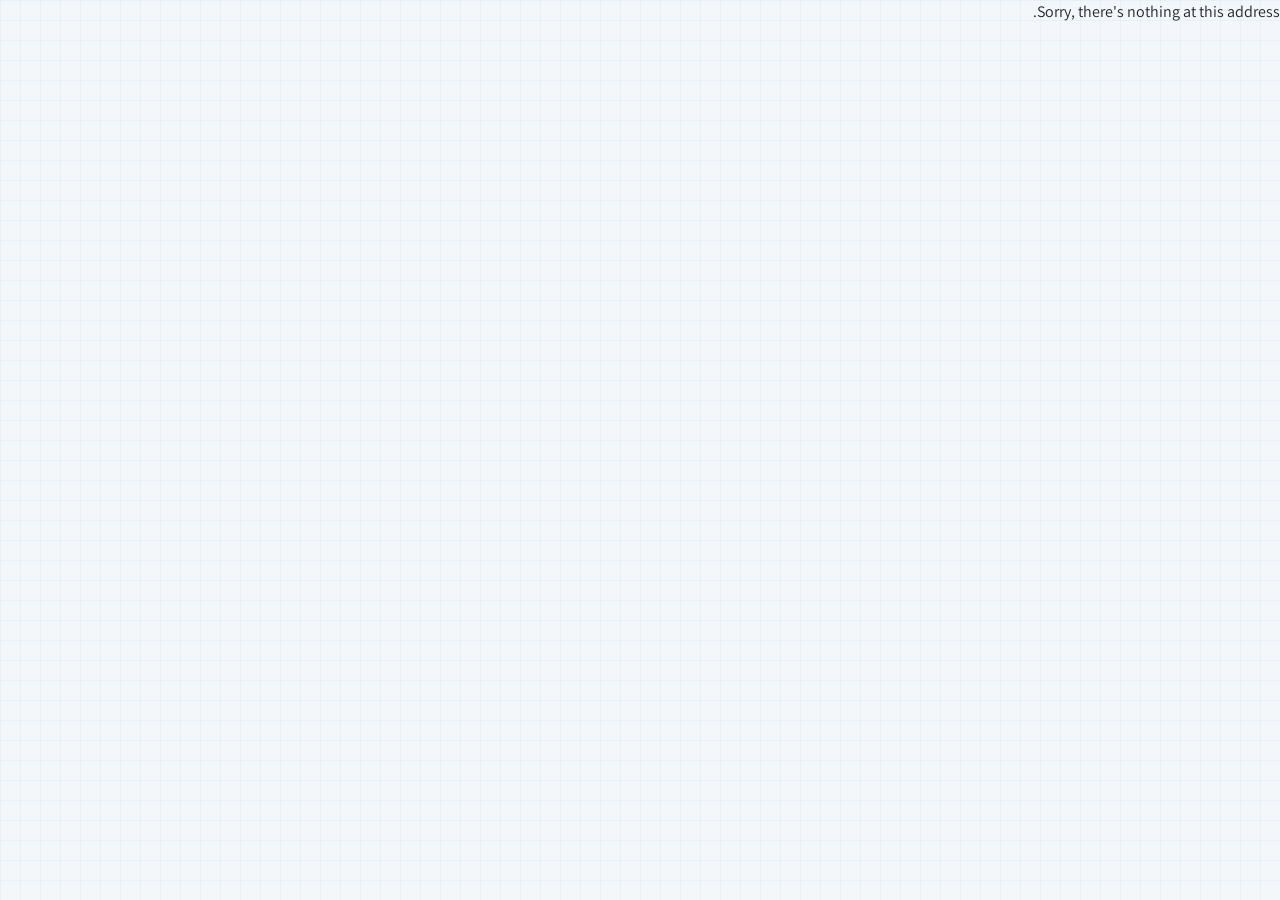
<file: wwwroot/index.html>
<!DOCTYPE html>
<html lang="he" dir="rtl">

<head>
    <meta charset="utf-8" />
    <meta name="viewport" content="width=device-width, initial-scale=1.0" />
    <title>MathProject</title>
    <base href="/" />

    <link href="https://cdn.jsdelivr.net/npm/bootstrap@5.3.3/dist/css/bootstrap.min.css" rel="stylesheet">

    <link rel="stylesheet" href="css/app.css" />
    <link rel="icon" type="image/png" href="favicon.png" />
    <link href="MathProject.styles.css" rel="stylesheet" />

    <link href="https://fonts.googleapis.com/css2?family=Assistant:wght@300;400;700&display=swap" rel="stylesheet">

    <link rel="stylesheet" href="https://cdn.jsdelivr.net/npm/bootstrap-icons@1.11.3/font/bootstrap-icons.min.css">

    <style>
        /* מסך טעינה יפה בזמן שדוט-נט מתעורר */
        .loading-wrapper {
            display: flex;
            flex-direction: column;
            align-items: center;
            justify-content: center;
            height: 100vh;
            font-family: 'Assistant', sans-serif;
            background: linear-gradient(135deg, #f5f7fa 0%, #c3cfe2 100%);
        }

        .spinner {
            width: 50px;
            height: 50px;
            border: 5px solid #ddd;
            border-top: 5px solid #1e3c72;
            border-radius: 50%;
            animation: spin 1s linear infinite;
            margin-bottom: 20px;
        }

        @keyframes spin {
            0% {
                transform: rotate(0deg);
            }

            100% {
                transform: rotate(360deg);
            }
        }
    </style>
</head>

<body>
    <div id="app">
        <div class="loading-wrapper">
            <div class="spinner"></div>
            <h2 style="color: #1e3c72;">הפרויקטים בטעינה...</h2>
        </div>
    </div>

    <script src="https://cdn.jsdelivr.net/npm/bootstrap@5.3.3/dist/js/bootstrap.bundle.min.js"></script>
    <script src="_framework/blazor.webassembly.js"></script>
</body>

</html>
</file>
<file: wwwroot/css/app.css>
﻿@import url('https://fonts.googleapis.com/css2?family=Assistant:wght@300;400;600;700&display=swap');
body {
    background-color: #f4f7f9;
    /* החלפת הפונט ל-Assistant */
    font-family: 'Assistant', sans-serif !important;
    direction: rtl;
    margin: 0;
    /* הגדרת משבצות הרקע (הקוד המתוקן שלך) */
    background-image: linear-gradient(to right, rgba(0, 123, 255, 0.05) 1px, transparent 1px), linear-gradient(to bottom, rgba(0, 123, 255, 0.05) 1px, transparent 1px) !important;
    background-size: 20px 20px;
    background-attachment: fixed;
}

/* שינוי כותרות לכחול "רויאל" מודרני */
h1, h2, h3, .project-id {
    color: #1a365d !important; /* כחול נייבי עמוק ומקצועי */
}

/* עדכון צבע הלחצנים של Bootstrap לכחול מודרני יותר */
.btn-primary {
    background-color: #2b6cb0 !important;
    border-color: #2b6cb0 !important;
}

/* ???? ?? ????? */
.container {
    width: 100%;
    max-width: 1000px;
    margin: 0 auto;
    padding: 20px;
    box-sizing: border-box;
}

/* ????? ?????? ??????? */
h1 {
    font-size: 2.2rem;
    color: #1e3c72;
    text-align: center;
    margin-bottom: 5px;
}

.subtitle {
    text-align: center;
    color: #5d6d7e;
    margin-bottom: 30px;
}

/* ????? ????? - ???? ?? ????????? ??? */
.main-grid {
    display: grid;
    grid-template-columns: repeat(auto-fit, minmax(300px, 1fr));
    gap: 20px;
    width: 100%;
}

/* ????? ??????? - ????? ?????? ?????? */
@media (max-width: 600px) {
    h1 {
        font-size: 1.6rem;
    }

    .container {
        padding: 10px;
    }

    .main-grid {
        grid-template-columns: 1fr;
    }
    /* ??? ??? ?????? */
}

.success-toast {
    position: fixed;
    bottom: 20px;
    right: 20px;
    background-color: #28a745;
    color: white;
    padding: 12px 24px;
    border-radius: 8px;
    box-shadow: 0 4px 12px rgba(0,0,0,0.2);
    z-index: 9999;
    animation: slideIn 0.5s ease-out;
}

@keyframes slideIn {
    from {
        transform: translateX(100%);
        opacity: 0;
    }

    to {
        transform: translateX(0);
        opacity: 1;
    }
}
</file>
